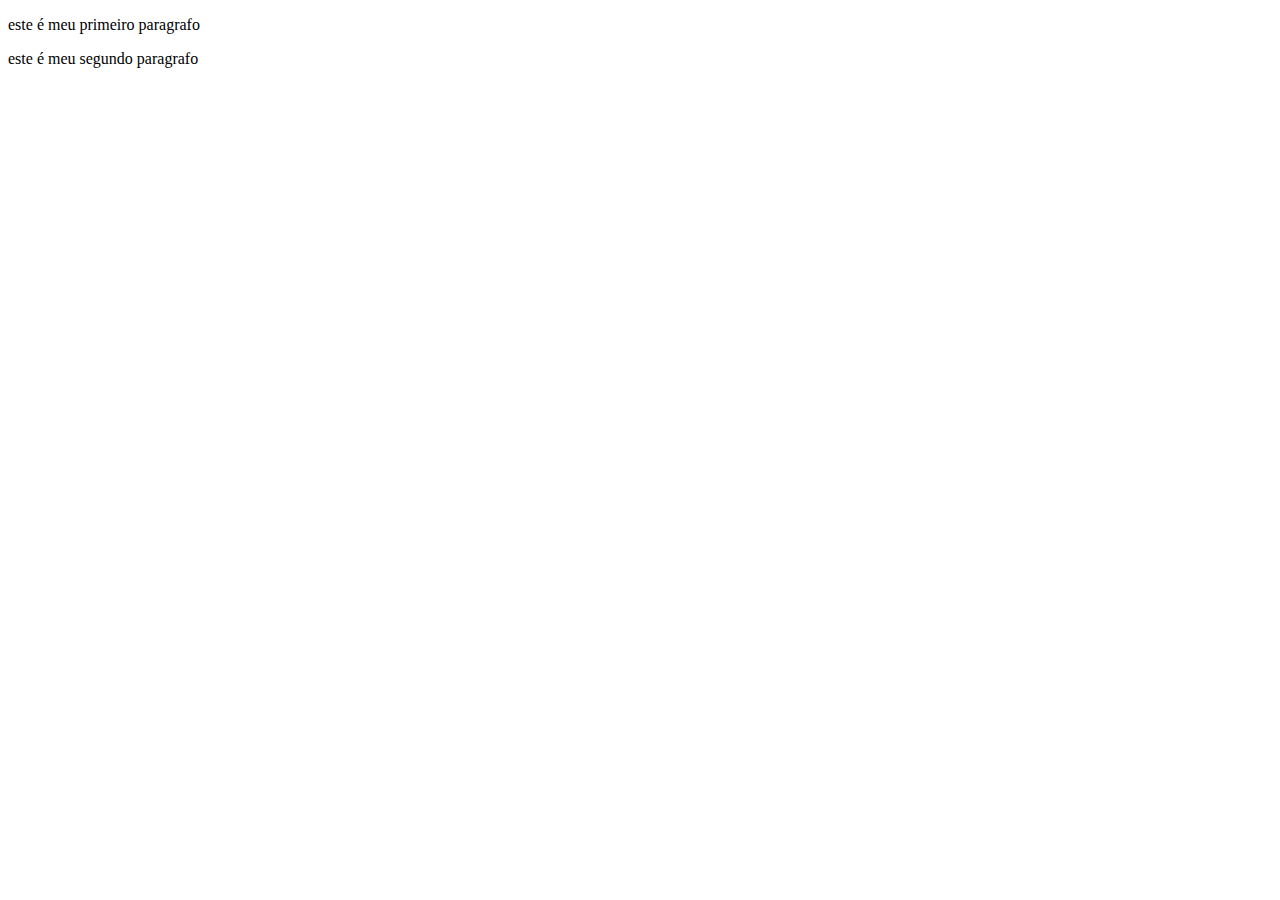
<file: index.html>
<!DOCTYPE html>
<html lang="pt-BR">
<head>
    <meta charset="UTF-8">
    <meta http-equiv="X-UA-Compatible" content="IE=edge">
    <meta name="viewport" content="width=device-width, initial-scale=1.0">
    <title>meu primeiro site</title>
</head>
<body>
    <p>este é meu primeiro paragrafo</p>
    <p>este é meu segundo paragrafo</p>
</body>
</html>
</file>
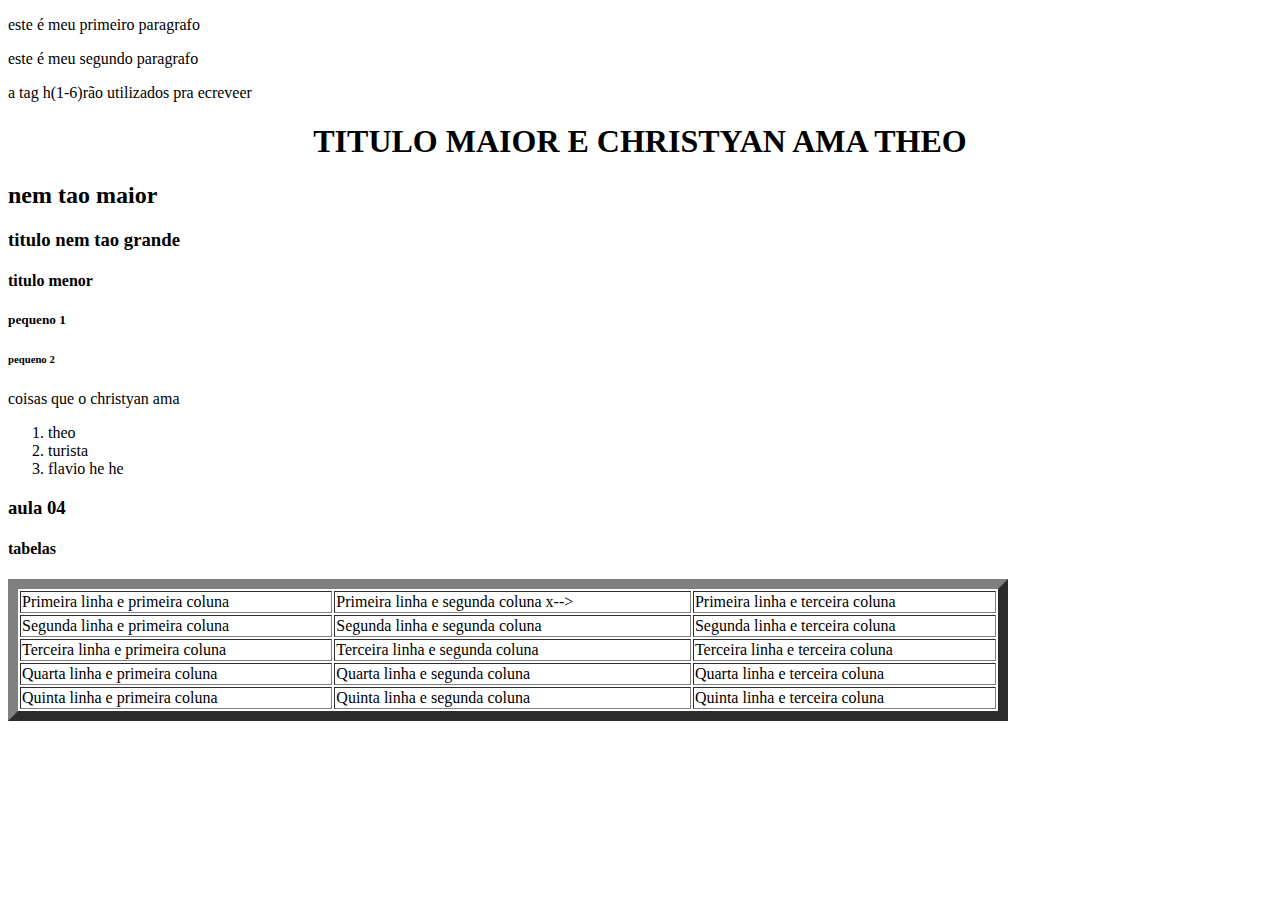
<file: index2.html>
<!DOCTYPE html>
<html lang="pt-BR">
<head>
    <meta charset="UTF-8">
    <meta http-equiv="X-UA-Compatible" content="IE=edge">
    <meta name="viewport" content="width=device-width, initial-scale=1.0">
    <title>meu primeiro site</title>
    <link rel="stylesheet" href="style.css">
</head>
<body>
    <p>este é meu primeiro paragrafo</p>
    <p>este é meu segundo paragrafo</p>
    <p>a tag h(1-6)rão utilizados pra ecreveer</p>
    <center><h1>TITULO MAIOR E CHRISTYAN AMA THEO</h1></center>
    <h2>nem tao maior</h2>
    <h3>titulo nem tao grande </h3>
    <h4>titulo menor </h4>
    <h5>pequeno 1</h5>
    <h6>pequeno 2</h6>
    <p>coisas que o christyan ama </p>
    <ol>
       <li>theo</li> 
       <li>turista</li>
       <li>flavio he he</li>
    </ol>
    
    <h3>aula 04</h3>

    <h4>tabelas</h4>

    <table border="10"> 
        <tr>
            <td>
                Primeira linha e primeira coluna
            </td>
            <td>
Primeira linha e segunda coluna x-->
            </td>
            <td>
Primeira linha e terceira coluna
            </td>
        </tr>


<tr>
    <td>
        Segunda linha e primeira coluna
    </td>
<td>
Segunda linha e segunda coluna
</td>
<td>
Segunda linha e terceira coluna
</td>

</tr>
<tr>
    <td>
        Terceira linha e primeira coluna
    </td>
    <td>
        Terceira linha e segunda coluna
    </td>
    <td>
        Terceira linha e terceira coluna
    </td>
</tr>
<tr>
<td>
    Quarta linha e primeira coluna
</td>
<td>
    Quarta linha e segunda coluna
</td>
<td>
    Quarta linha e terceira coluna
</td>
</tr>
<tr>
    <td>
        Quinta linha e primeira coluna
    </td>
    <td>
        Quinta linha e segunda coluna
    </td>
    <td>
        Quinta linha e terceira coluna
    </td>
</tr>



    </table>
</body>
</html>
</file>
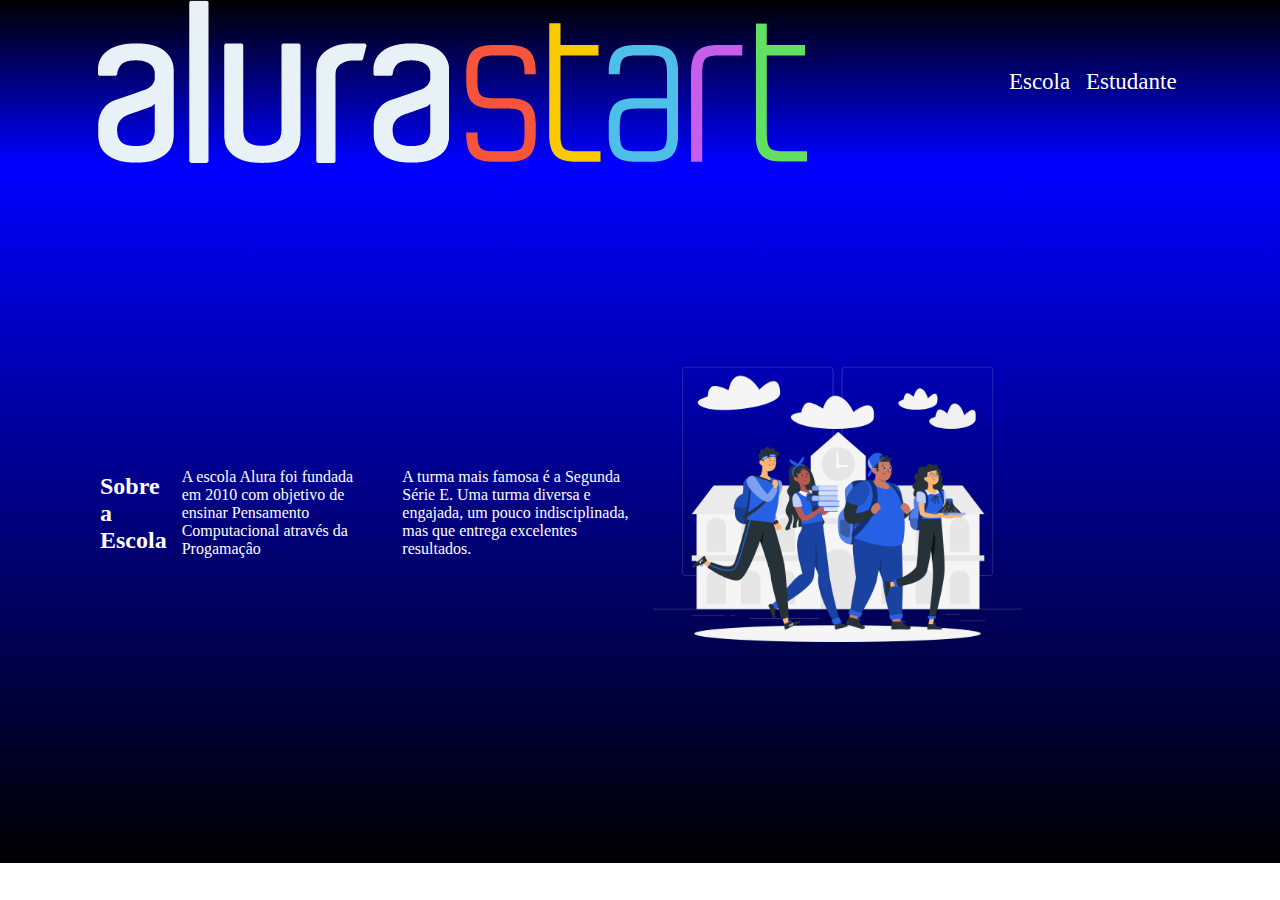
<file: index3.html>
<!DOCTYPE html>
<html lang="pt-BR">
<head>
    <meta charset="UTF-8">
    <meta http-equiv="X-UA-Compatible" content="IE=edge">
    <meta name="viewport" content="width=device-width, initial-scale=1.0">
    <title>alurastart</title>
    <link rel="stylesheet" href="style2.css">
</head>
<body>
    <header class="cabecalho">
        <img src="alurastart logo.png" alt="logo">
        <ul class="lista-cabecalho">
            <li class="lista-item">  Escola </li>
             <li class="lista-item">Estudante</li>

        </ul>
    </header>
<section class="primeira-parte">
    <h2>
        Sobre a Escola 
    </h2>
    <p class="gordo">A escola Alura foi fundada em 2010
        com objetivo de ensinar Pensamento Computacional
        através da Progamaçâo
    </p>
    <p class="turixta">
        A turma mais famosa é a Segunda Série E. Uma turma
        diversa e engajada, um pouco indisciplinada, mas que 
        entrega excelentes resultados.
    </p>
    <div class="imagem">
        <img src="Students-rafiki.png" alt="" class="foto-estudante">
    </div>
</section>
    
</body>
</html>
</file>
<file: style.css>
table{
width: 1000px ;
}
</file>
<file: style2.css>
*{
    margin: 0;
    padding: 0;
}
.cabecalho{
    background-image: linear-gradient(black,blue );
    display: flex;
    justify-content: space-around;
    align-items: center;
}
.lista-cabecalho{
    color: white;
    font-size: 23px;
}
.lista-item{
    display: inline-block;
    color: white;
    padding: 5px;
}
.primeira-parte{
    background-image: linear-gradient(blue,black );
    height: 500px;
    padding: 100px;
    color: white;
    display: flex;
    align-items: center;
}

.gordo{
    padding: 15px;
}
.turixta{
    padding: 15px;
}
.foto-estudante{
    width: 70%;
}
</file>
